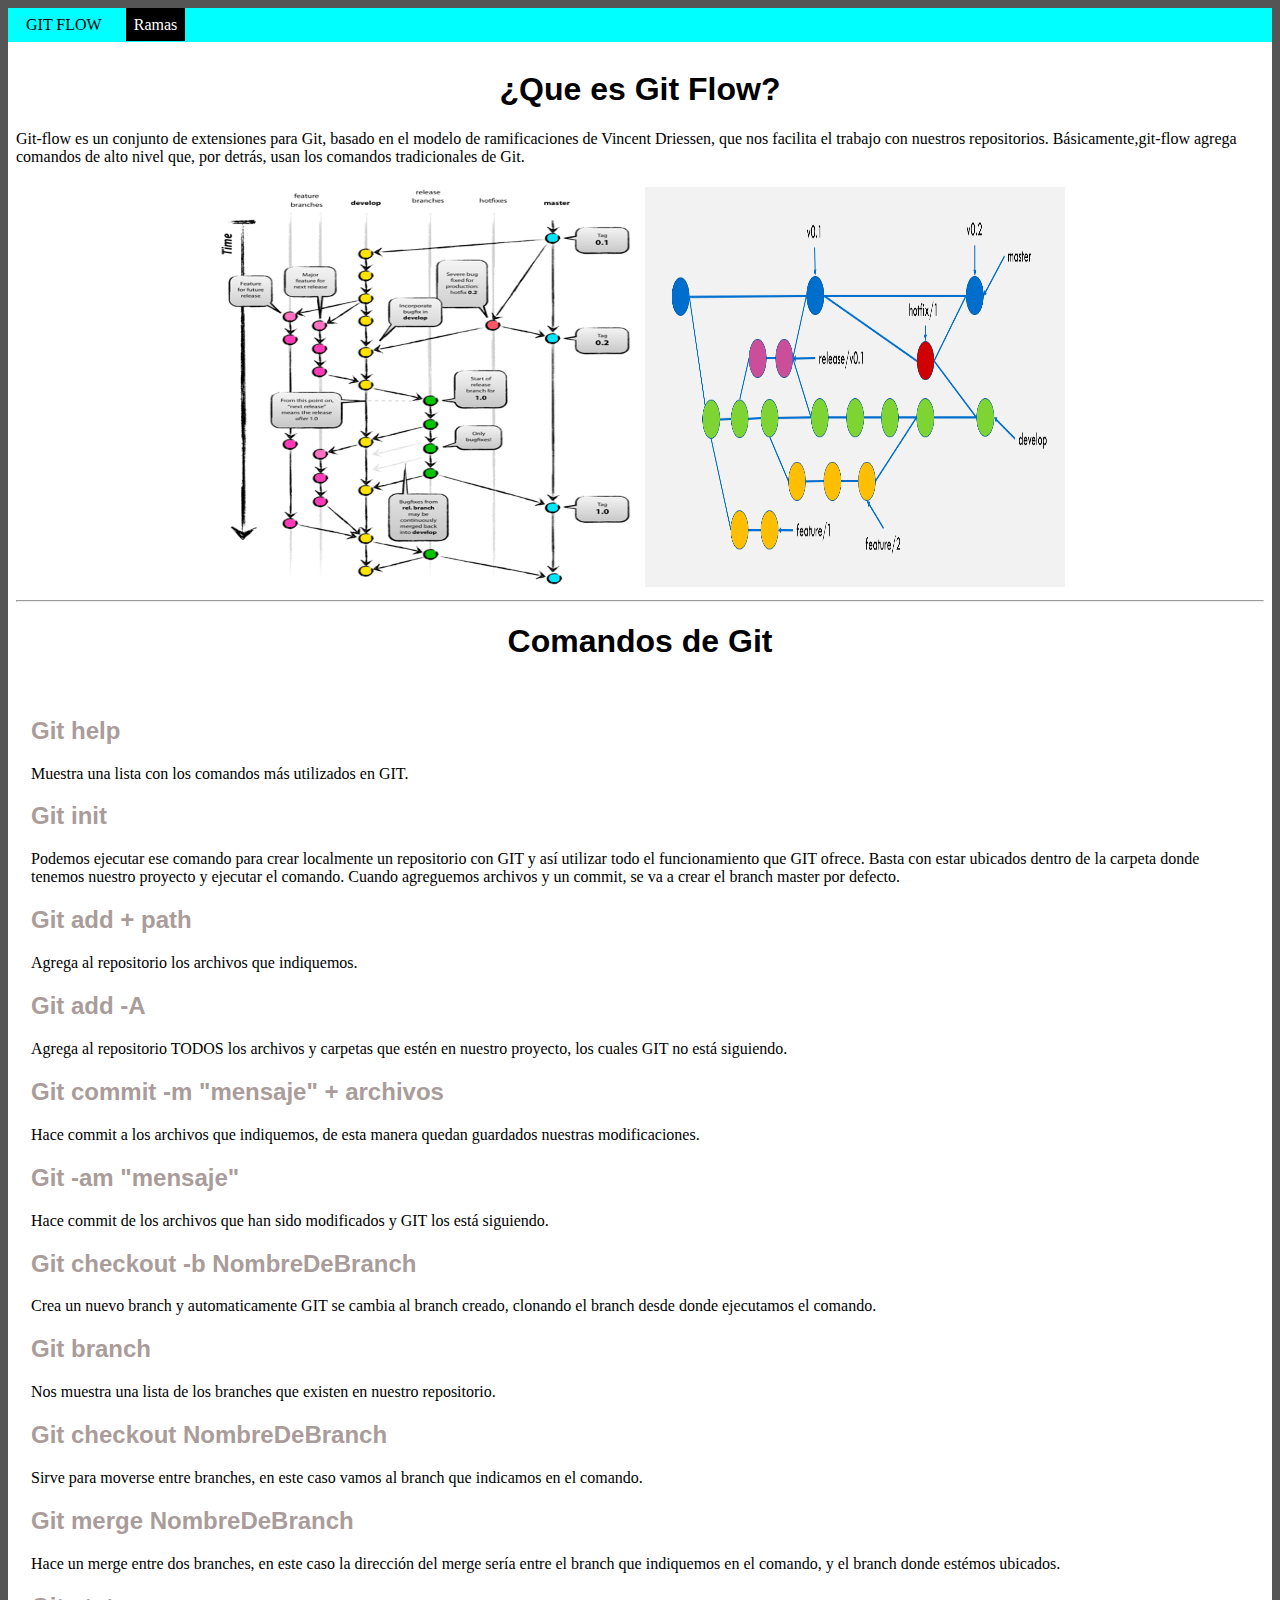
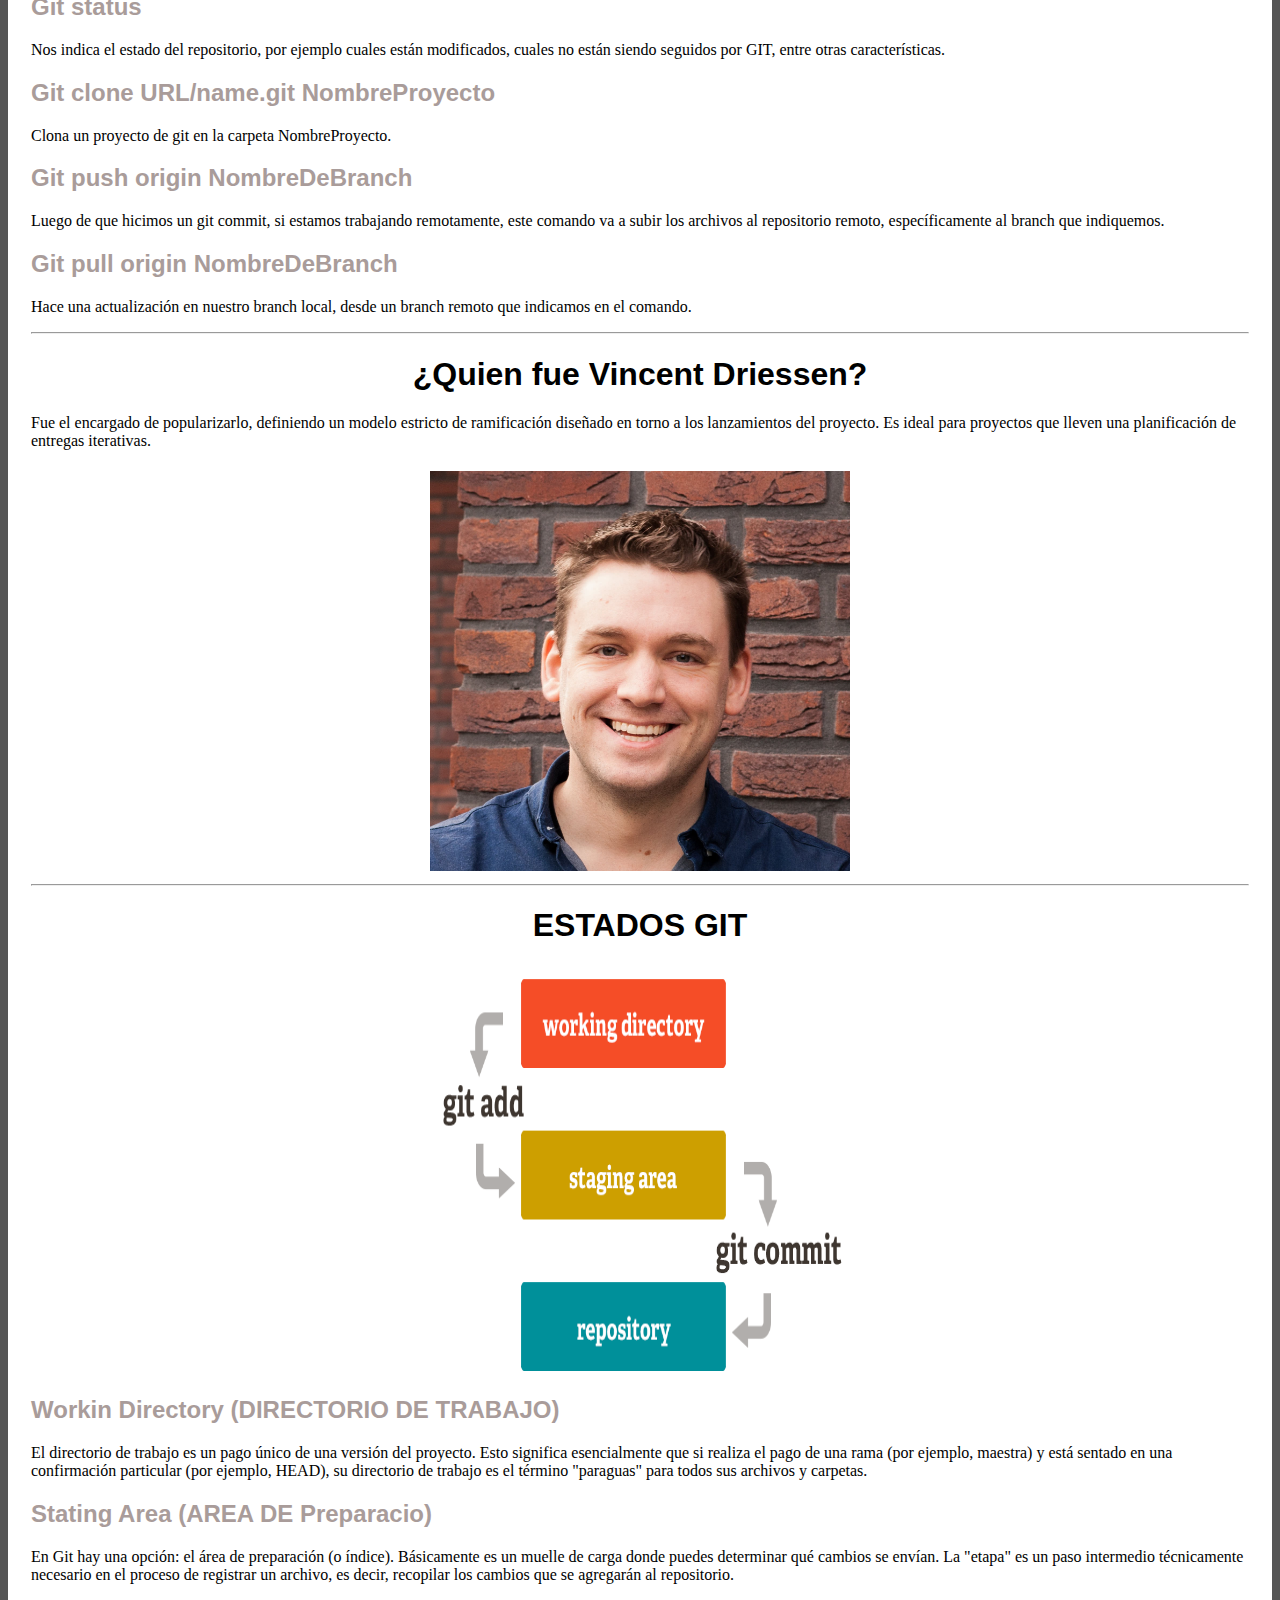
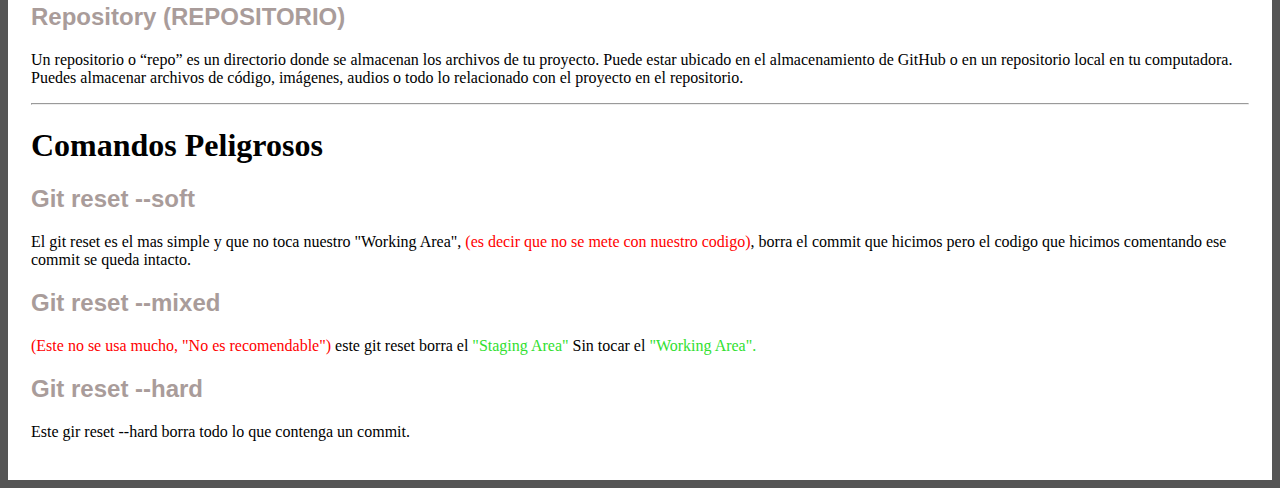
<file: index.html>
<html>
<head>
    <link rel="stylesheet" href="css/estilos.css">
   <title>GIT FLOW</title> 
</head>
<body>

<div class="navegacion">
    <a class="espacio">GIT FLOW</a>
    <a class="espacio btn" href="ramas.html">Ramas</a>
</div>

<div class="caja">
<h1 class="titulo">¿Que es Git Flow?</h1>
<p>Git-flow es un conjunto de extensiones para Git, basado en el modelo de ramificaciones de Vincent Driessen, que nos facilita el trabajo con nuestros repositorios.
 Básicamente,git-flow agrega comandos de alto nivel que, por detrás, usan los comandos tradicionales de Git.</p>

<div class="centrado-imagenes">
    <img class="imagen" src="img/1.png">
    <img class="imagen" src="img/2.png">
</div>

<hr>
<h1 class="titulo">Comandos de Git</h1>

<div class="centrado-sub">
    <h2 class="sub-titulos">Git help</h2>
    <p>Muestra una lista con los comandos más utilizados en GIT.</p>

    <h2 class="sub-titulos">Git init</h2>
    <p>Podemos ejecutar ese comando para crear localmente un repositorio con GIT y así utilizar todo el funcionamiento que GIT ofrece.
    Basta con estar ubicados dentro de la carpeta donde tenemos nuestro proyecto y ejecutar el comando. 
    Cuando agreguemos archivos y un commit, se va a crear el branch master por defecto.</p>

    <h2 class="sub-titulos">Git add + path</h2>
    <p>Agrega al repositorio los archivos que indiquemos.</p>

    <h2 class="sub-titulos">Git add -A</h2>
    <p>Agrega al repositorio TODOS los archivos y carpetas que estén en nuestro proyecto, los cuales GIT no está siguiendo.</p>

    <h2 class="sub-titulos">Git commit -m "mensaje" + archivos</h2>
    <p>Hace commit a los archivos que indiquemos, de esta manera quedan guardados nuestras modificaciones.</p>

    <h2 class="sub-titulos">Git -am "mensaje"</h2>
    <p>Hace commit de los archivos que han sido modificados y GIT los está siguiendo.</p>

    <h2 class="sub-titulos">Git checkout -b NombreDeBranch</h2>
    <p>Crea un nuevo branch y automaticamente GIT se cambia al branch creado, clonando el branch desde donde ejecutamos el comando.</p>

    <h2 class="sub-titulos">Git branch</h2>
    <p>Nos muestra una lista de los branches que existen en nuestro repositorio.</p>

    <h2 class="sub-titulos">Git checkout NombreDeBranch</h2>
    <p>Sirve para moverse entre branches, en este caso vamos al branch que indicamos en el comando.</p>

    <h2 class="sub-titulos">Git merge NombreDeBranch</h2>
    <p>Hace un merge entre dos branches, en este caso la dirección del merge sería entre el branch que indiquemos en el comando, y el branch donde estémos ubicados.</p>

    <h2 class="sub-titulos">Git status</h2>
    <p>Nos indica el estado del repositorio, por ejemplo cuales están modificados, cuales no están siendo seguidos por GIT, entre otras características.</p>

    <h2 class="sub-titulos">Git clone URL/name.git NombreProyecto</h2>
    <p>Clona un proyecto de git en la carpeta NombreProyecto.</p>

    <h2 class="sub-titulos">Git push origin NombreDeBranch</h2>
    <p>Luego de que hicimos un git commit, si estamos trabajando remotamente, este comando va a subir los archivos al repositorio remoto, específicamente al branch que indiquemos.</p>

    <h2 class="sub-titulos">Git pull origin NombreDeBranch</h2>
    <p>Hace una actualización en nuestro branch local, desde un branch remoto que indicamos en el comando.</p>

    <hr>
    <h1 class="titulo">¿Quien fue Vincent Driessen?</h1>
    <p>Fue el encargado de popularizarlo, definiendo un modelo estricto de ramificación diseñado en torno a los lanzamientos del proyecto.
    Es ideal para proyectos que lleven una planificación de entregas iterativas.</p>
    <div class="centrado-imagenes">
        <img class="imagen" src="img/vicente.jpeg">
    </div>

    <hr>
    <h1 class="titulo">ESTADOS GIT</h1>
    <div class="centrado-imagenes">
        <img class="imagen" src="img/estados.png">
    </div>

    <h2 class="sub-titulos">Workin Directory (DIRECTORIO DE TRABAJO)</h2>
    <p>El directorio de trabajo es un pago único de una versión del proyecto.
    Esto significa esencialmente que si realiza el pago de una rama (por ejemplo, maestra) y está sentado en una confirmación particular
    (por ejemplo, HEAD), su directorio de trabajo es el término "paraguas" para todos sus archivos y carpetas.</p>
    
    <h2 class="sub-titulos">Stating Area (AREA DE Preparacio)</h2>
    <p>En Git hay una opción: el área de preparación (o índice). 
    Básicamente es un muelle de carga donde puedes determinar qué cambios se envían. 
    La "etapa" es un paso intermedio técnicamente necesario en el proceso de registrar un archivo, es decir, recopilar los cambios que se agregarán al repositorio.</p>

    <h2 class="sub-titulos">Repository (REPOSITORIO)</h2>
    <p>Un repositorio o “repo” es un directorio donde se almacenan los archivos de tu proyecto. 
    Puede estar ubicado en el almacenamiento de GitHub o en un repositorio local en tu computadora. 
    Puedes almacenar archivos de código, imágenes, audios o todo lo relacionado con el proyecto en el repositorio.</p>

    <hr>
    <h1 class="titulos">Comandos Peligrosos</h1>
    <h2 class="sub-titulos">Git reset --soft</h2>
    <p>El git reset es el mas simple y que no  toca nuestro "Working Area",
    <a class="color-red">(es decir  que no se mete con nuestro codigo)</a>, borra el commit que
    hicimos pero el codigo que hicimos comentando ese commit se queda intacto.</p>

    <h2 class="sub-titulos">Git reset --mixed</h2>
    <p><a class="color-red">(Este no se usa mucho, "No es recomendable")</a> este git reset borra el
    <a class="color-green">"Staging Area"</a>
    Sin tocar el <a class="color-green">"Working Area".</a></p>

    <h2 class="sub-titulos">Git reset --hard</h2>
    <p>Este gir reset --hard borra todo lo que contenga un commit.</p>


</div>
</div>
</body>
</html>
</file>
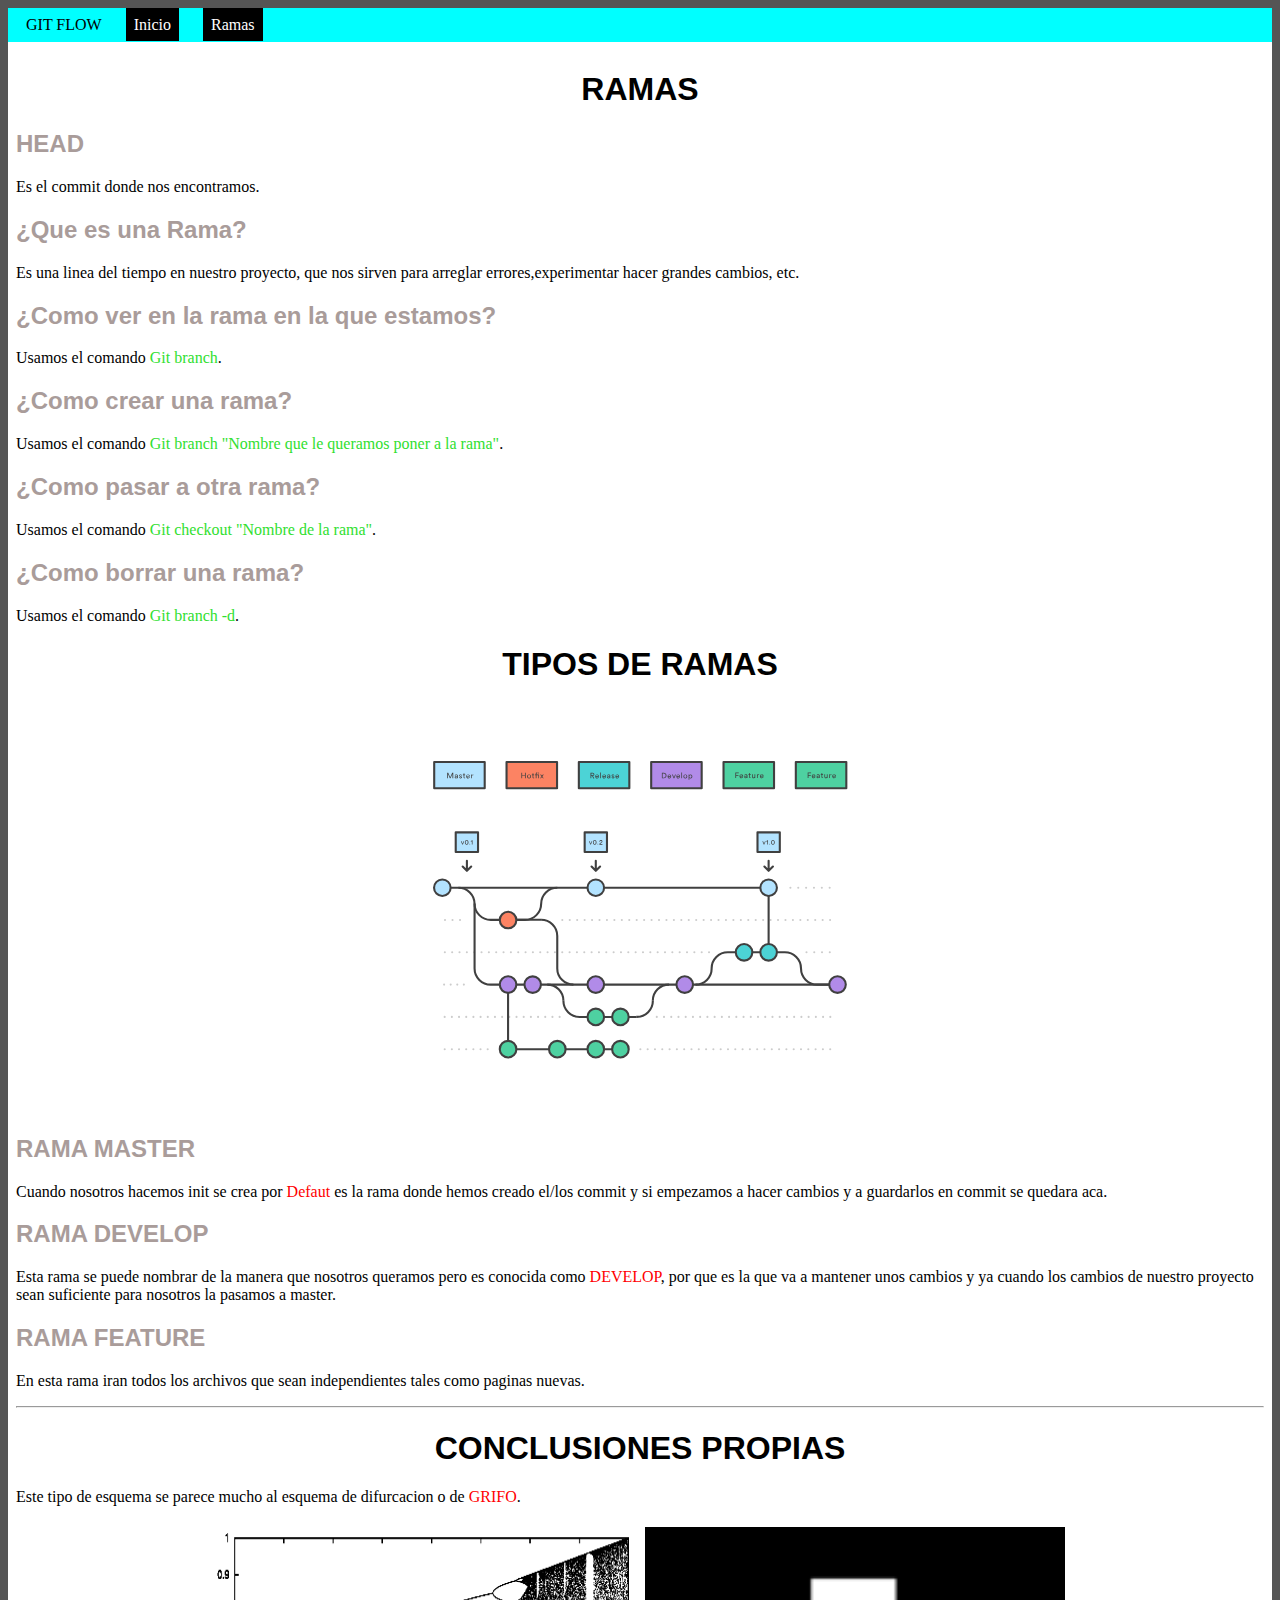
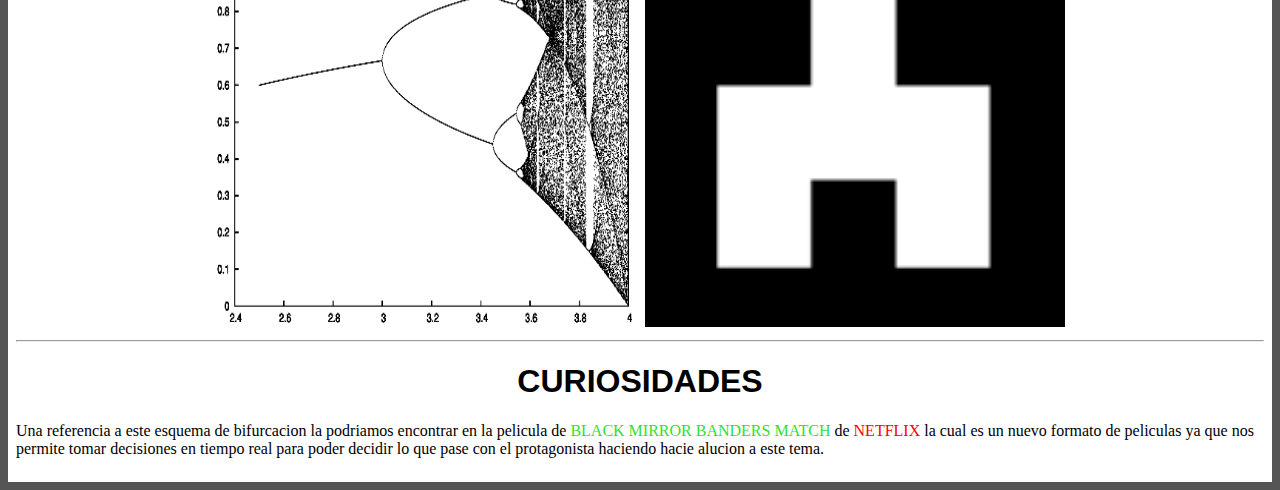
<file: ramas.html>
<html>
    <head>
        <link rel="stylesheet" href="css/estilos.css">
        <title>RAMAS</title>
    </head>
<body>
<div class="navegacion">
    <a class="espacio">GIT FLOW</a>
    <a class="espacio btn" href="index.html">Inicio</a>
    <a class="espacio btn" href="ramas.html">Ramas</a>
</div>

<div class="caja">
<h1 class="titulo">RAMAS</h1>
<h2 class="sub-titulos">HEAD</h2>
<p>Es el commit donde nos encontramos.</p>
    
<h2 class="sub-titulos">¿Que es una Rama?</h2>
<p>Es una linea del tiempo en nuestro proyecto, que nos sirven para arreglar errores,experimentar
hacer grandes cambios, etc.</p>

<h2 class="sub-titulos">¿Como ver en la rama en la que estamos?</h2>
<p>Usamos el comando <a class="color-green">Git branch</a>.</p>

<h2 class="sub-titulos">¿Como crear una rama?</h2>
<p>Usamos el comando <a class="color-green">Git branch "Nombre que le queramos poner a la rama"</a>.</p>

<h2 class="sub-titulos">¿Como pasar a otra rama?</h2>
<p>Usamos el comando <a class="color-green">Git checkout "Nombre de la rama"</a>.</p>

<h2 class="sub-titulos">¿Como borrar una rama?</h2>
<p>Usamos el comando <a class="color-green">Git branch -d</a>.</p>


<h1 class="titulo">TIPOS DE RAMAS</h1>

<div class="centrado-imagenes">
    <img class="imagen" src="img/tipos-ramas.svg">
</div>

<h2 class="sub-titulos">RAMA MASTER</h2>
<p>Cuando nosotros hacemos init se crea por <a class="color-red">Defaut</a> es la rama donde
hemos creado el/los commit y si empezamos a hacer cambios y a guardarlos en commit se quedara aca.</p>

<h2 class="sub-titulos">RAMA DEVELOP</h2>
<p>Esta rama se puede nombrar de la manera que nosotros queramos pero es conocida
como <a class="color-red">DEVELOP</a>, por que es la que va a mantener unos cambios 
y ya cuando los cambios de nuestro proyecto sean suficiente para nosotros la pasamos a master.</p>


<h2 class="sub-titulos">RAMA FEATURE</h2>
<p>En esta rama iran todos los archivos que sean independientes tales como paginas nuevas.</p>

<hr>
<h1 class="titulo">CONCLUSIONES PROPIAS</h1>
<p>Este tipo de esquema se parece mucho al esquema de difurcacion o de <a class="color-red">GRIFO</a>.</p>
<div class="centrado-imagenes">
    <img class="imagen" src="img/bifurcacion.png">
    <img class="imagen" src="img/bifurcacion2.png">
</div>


<hr>
<h1 class="titulo">CURIOSIDADES</h1>
<p>Una referencia a este esquema de bifurcacion la podriamos encontrar en la pelicula de 
<a class="color-green">BLACK MIRROR BANDERS MATCH</a> de <a class="color-red">NETFLIX</a> la cual es un
nuevo formato de peliculas ya que nos permite tomar decisiones en tiempo real para poder decidir lo que pase 
con el protagonista haciendo hacie alucion a este tema.</p>

</div>

</body>
</html>
</file>
<file: css/estilos.css>
body{
    background-color: #555555;
}

a{
    text-decoration: none;
}
.titulo{
    text-align: center;
    font-family: 'Franklin Gothic Medium', 'Arial Narrow', Arial, sans-serif;
}

.sub-titulos{
    font-family: Arial, Helvetica, sans-serif;
    color: #A99C9A;
}

.caja{
    background-color: #ffffff;
    padding: 8px;
}

.imagen{
    width: 420px;
    height: 400px;
    /*background-color: blueviolet;*/
    margin: 5px;
}

.centrado-imagenes{
    /*background-color: black;*/
    justify-content: center;
    align-items: center;
    display: flex;
}

.centrado-sub{
    /*background-color: crimson;*/
    padding: 15px;
}

.color-red{
    color: red;
}

.color-green{
    color: #31E030;
}

/*PARTE DE RAMAS*/

.navegacion{
    background-color: aqua;
    padding: 8px;
}

.btn{
    color: #ffffff;
    background-color: black;
    padding: 8px;
}
.btn:hover{
    color: #ffffff;
    background-color: rgb(73, 75, 73);
    padding: 8px;
}


.espacio{
    /*background-color: darkmagenta;*/
    margin: 10px;
}
</file>
